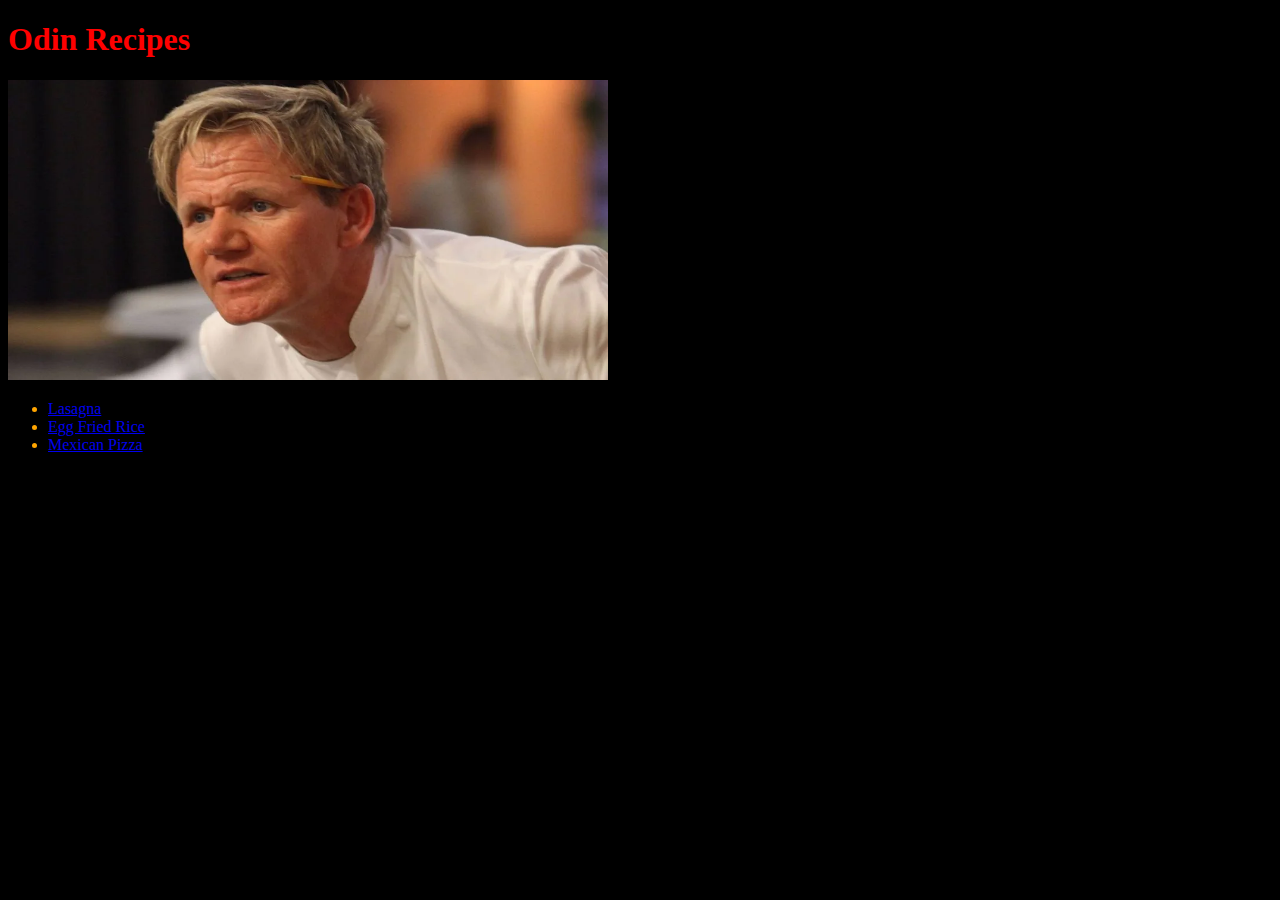
<file: index.html>
<!DOCTYPE html>
<html lang="en">
<head>
    <meta charset="UTF-8">
    <meta name="viewport" content="width=device-width, initial-scale=1.0">
    <link rel="stylesheet" href="style.css">
    <title>Recipes</title>
</head>
<body>
    <h1>Odin Recipes</h1>
    <img src="./images/gordon.jpg" height="300" width="600">
    <ul>
        <li><a href="./recipes/lasagna.html">Lasagna</a></li>
        <li><a href="./recipes/egg-fried-rice.html">Egg Fried Rice</a></li>
        <li><a href="./recipes/mexican-pizza.html">Mexican Pizza</a></li>
    </ul>
</body>
</html>
</file>
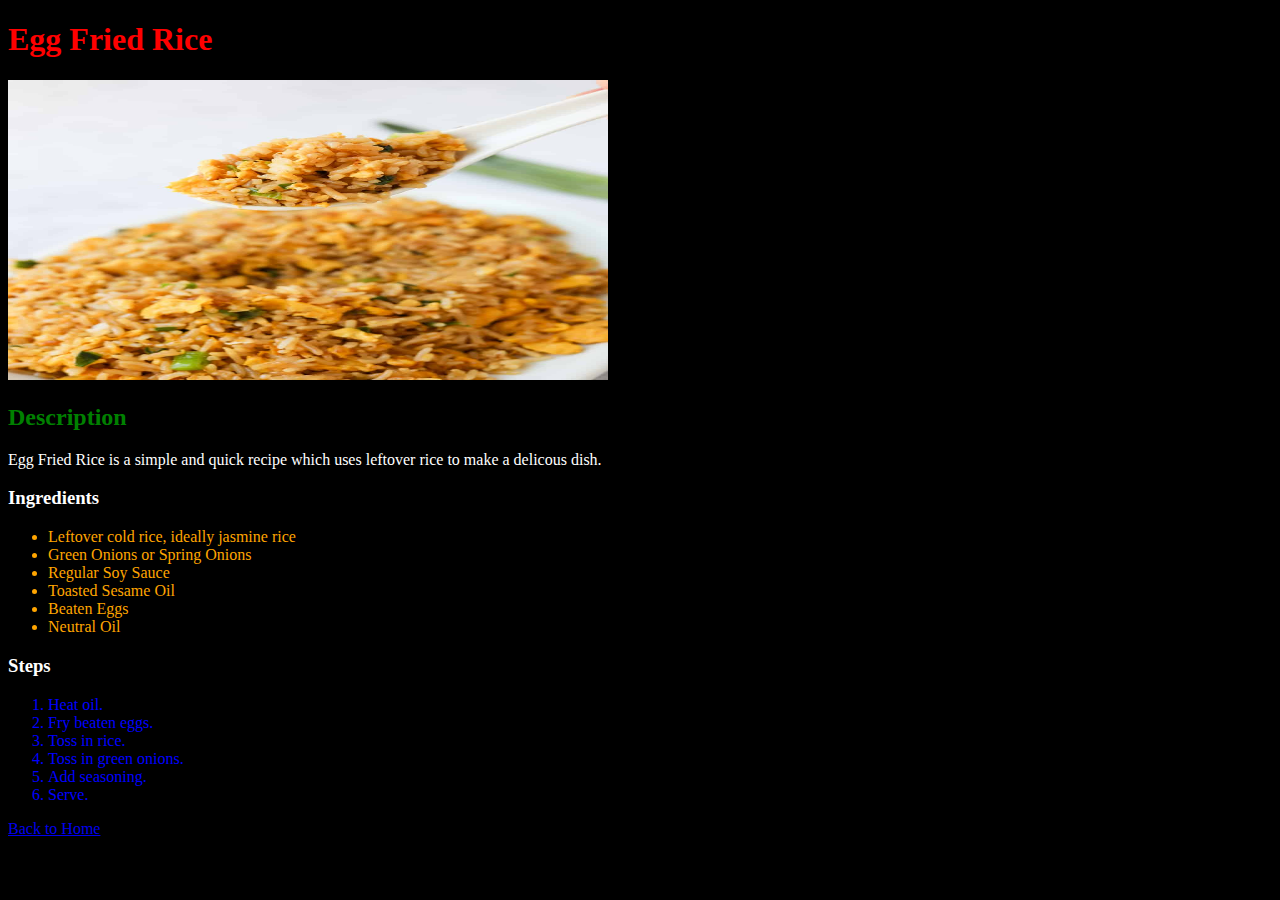
<file: recipes/egg-fried-rice.html>
<!DOCTYPE html>
<html lang="en">
<head>
    <meta charset="UTF-8">
    <meta name="viewport" content="width=device-width, initial-scale=1.0">
    <link rel="stylesheet" href="../style.css">
    <title>Egg Fried Rice</title>
</head>
<body>
    <h1>Egg Fried Rice</h1>
    <img src="../images/egg-fried-rice.jpg" alt="egg fried rice" height="300" width="600">
    <h2>Description</h3>
    <p>
        Egg Fried Rice is a simple and quick recipe which 
        uses leftover rice to make a delicous dish.</p>
    <h3>Ingredients</h3>
    <ul>
        <li>Leftover cold rice, ideally jasmine rice</li>
        <li>Green Onions or Spring Onions</li>
        <li>Regular Soy Sauce</li>
        <li>Toasted Sesame Oil</li>
        <li>Beaten Eggs</li>
        <li>Neutral Oil</li>
    </ul>  
    <h3>Steps</h3>
    <ol>
        <li>Heat oil.</li>
        <li>Fry beaten eggs.</li>
        <li>Toss in rice.</li>
        <li>Toss in green onions.</li>
        <li>Add seasoning.</li>
        <li>Serve.</li>
    </ol>
    <a href="../index.html">Back to Home</a>
</body>
</html>
</file>
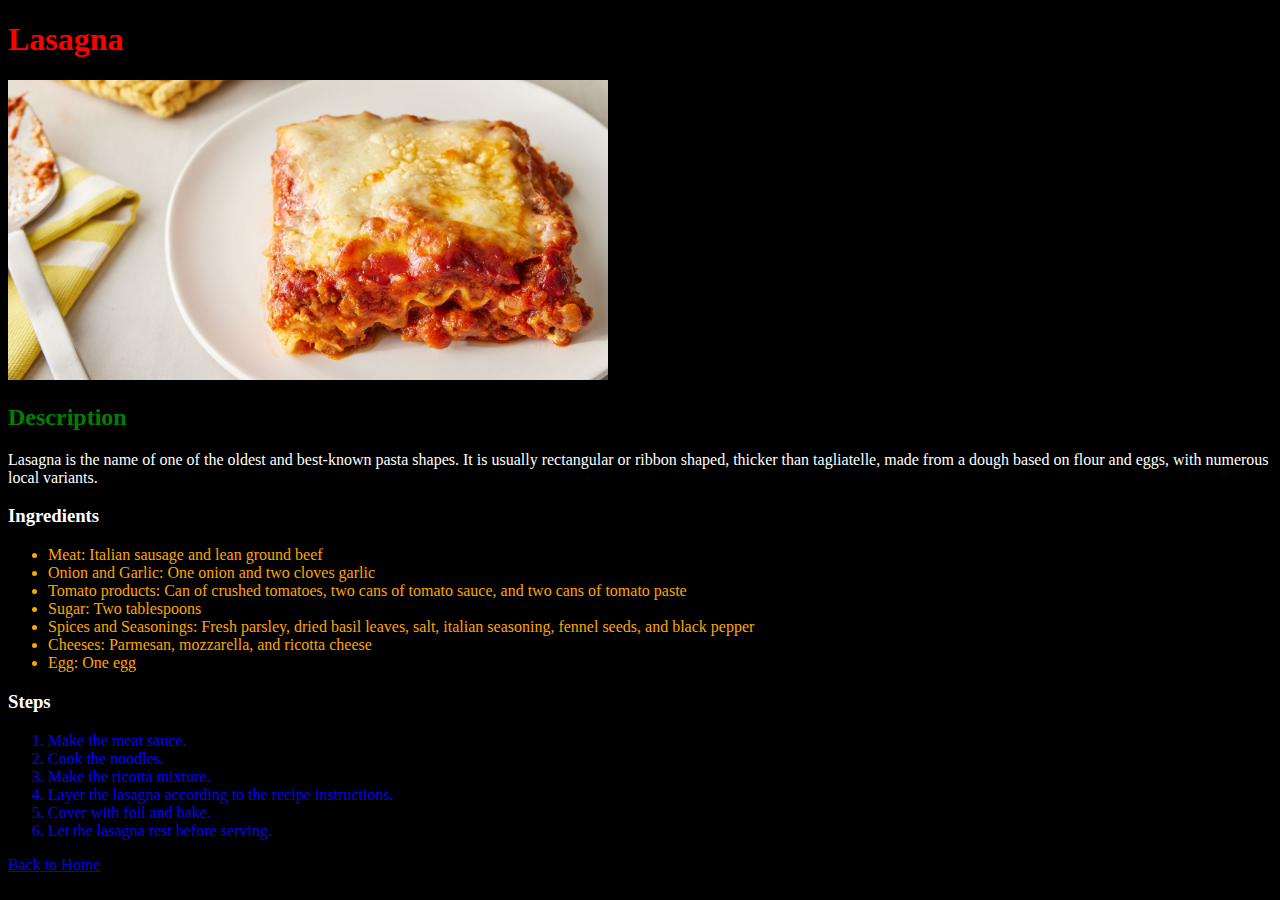
<file: recipes/lasagna.html>
<!DOCTYPE html>
<html lang="en">
<head>
    <meta charset="UTF-8">
    <meta name="viewport" content="width=device-width, initial-scale=1.0">
    <link rel="stylesheet" href="../style.css">
    <title>Lasagna</title>
</head>
<body>
    <h1>Lasagna</h1>
    <img src="../images/lasagna.jpg" alt="lasagna" height="300" width="600">
    <h2>Description</h3>
    <p>
        Lasagna is the name of one of the oldest and best-known pasta 
        shapes. It is usually rectangular or ribbon shaped, thicker than 
        tagliatelle, made from a dough based on 
        flour and eggs, with numerous local variants.</p>
    <h3>Ingredients</h3>
    <ul>
        <li>Meat: Italian sausage and lean ground beef</li>
        <li>Onion and Garlic: One onion and two cloves garlic</li>
        <li>Tomato products: Can of crushed tomatoes, two cans of tomato sauce, and two cans of tomato paste</li>
        <li>Sugar: Two tablespoons</li>
        <li>Spices and Seasonings: Fresh parsley, dried basil leaves, salt, italian seasoning, fennel seeds, and black pepper</li>
        <li>Cheeses: Parmesan, mozzarella, and ricotta cheese</li>
        <li>Egg: One egg</li>
    </ul>  
    <h3>Steps</h3>
    <ol>
        <li>Make the meat sauce.</li>
        <li>Cook the noodles.</li>
        <li>Make the ricotta mixture.</li>
        <li>Layer the lasagna according to the recipe instructions.</li>
        <li>Cover with foil and bake.</li>
        <li>Let the lasagna rest before serving.</li>
    </ol>
    <a href="../index.html">Back to Home</a>
</body>
</html>
</file>
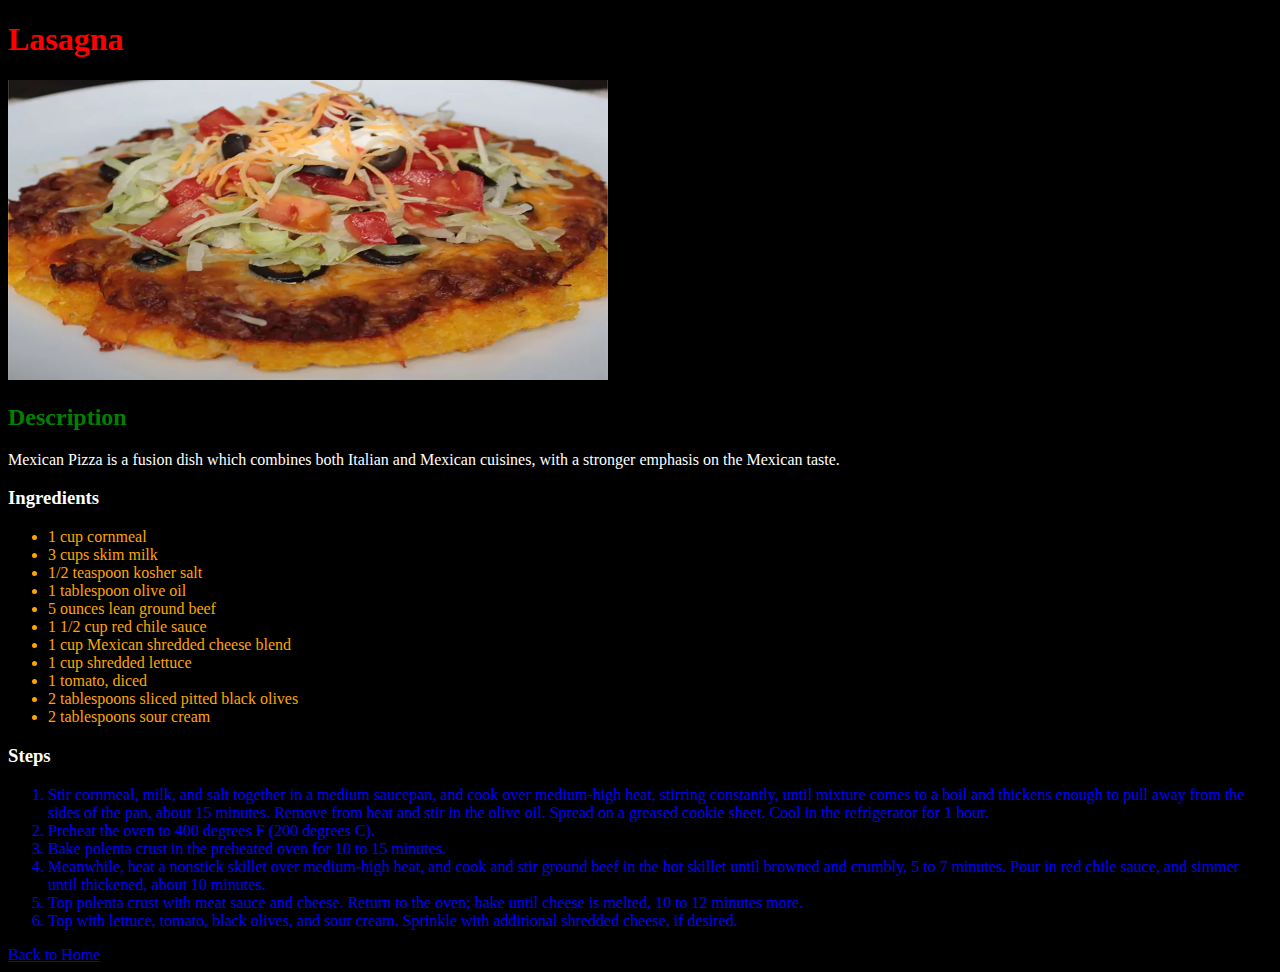
<file: recipes/mexican-pizza.html>
<!DOCTYPE html>
<html lang="en">
<head>
    <meta charset="UTF-8">
    <meta name="viewport" content="width=device-width, initial-scale=1.0">
    <link rel="stylesheet" href="../style.css">
    <title>Mexican Pizza</title>
</head>
<body>
    <h1>Lasagna</h1>
    <img src="../images/mexican-pizza.jpg" alt="mexican pizza" height="300" width="600">
    <h2>Description</h3>
    <p>
        Mexican Pizza is a fusion dish which combines 
        both Italian and Mexican cuisines, with a stronger 
        emphasis on the Mexican taste.
    </p>
    <h3>Ingredients</h3>
    <ul>
        <li>1 cup cornmeal</li>
        <li>3 cups skim milk</li>
        <li>1/2 teaspoon kosher salt</li>
        <li>1 tablespoon olive oil</li>
        <li>5 ounces lean ground beef</li>
        <li>1 1/2 cup red chile sauce</li>
        <li>1 cup Mexican shredded cheese blend</li>
        <li>1 cup shredded lettuce</li>
        <li>1 tomato, diced</li>
        <li>2 tablespoons sliced pitted black olives</li>
        <li>2 tablespoons sour cream</li>
    </ul>  
    <h3>Steps</h3>
    <ol>
        <li>Stir cornmeal, milk, and salt together in a medium saucepan, and cook over medium-high heat, stirring constantly, until mixture comes to a boil and thickens enough to pull away from the sides of the pan, about 15 minutes. Remove from heat and stir in the olive oil. Spread on a greased cookie sheet. Cool in the refrigerator for 1 hour.</li>
        <li>Preheat the oven to 400 degrees F (200 degrees C).</li>
        <li>Bake polenta crust in the preheated oven for 10 to 15 minutes.</li>
        <li>Meanwhile, heat a nonstick skillet over medium-high heat, and cook and stir ground beef in the hot skillet until browned and crumbly, 5 to 7 minutes. Pour in red chile sauce, and simmer until thickened, about 10 minutes.</li>
        <li>Top polenta crust with meat sauce and cheese. Return to the oven; bake until cheese is melted, 10 to 12 minutes more.</li>
        <li>Top with lettuce, tomato, black olives, and sour cream. Sprinkle with additional shredded cheese, if desired.</li>
    </ol>
    <a href="../index.html">Back to Home</a>
</body>
</html>
</file>
<file: style.css>
body {
    background-color: black;
    color: white;
}

h1 {
    color:red;
}

h2 {
    color: green;
}

h3 {
    color: white;
}

ul {
    color: orange;
}

ol {
    color: blue;
}
</file>
